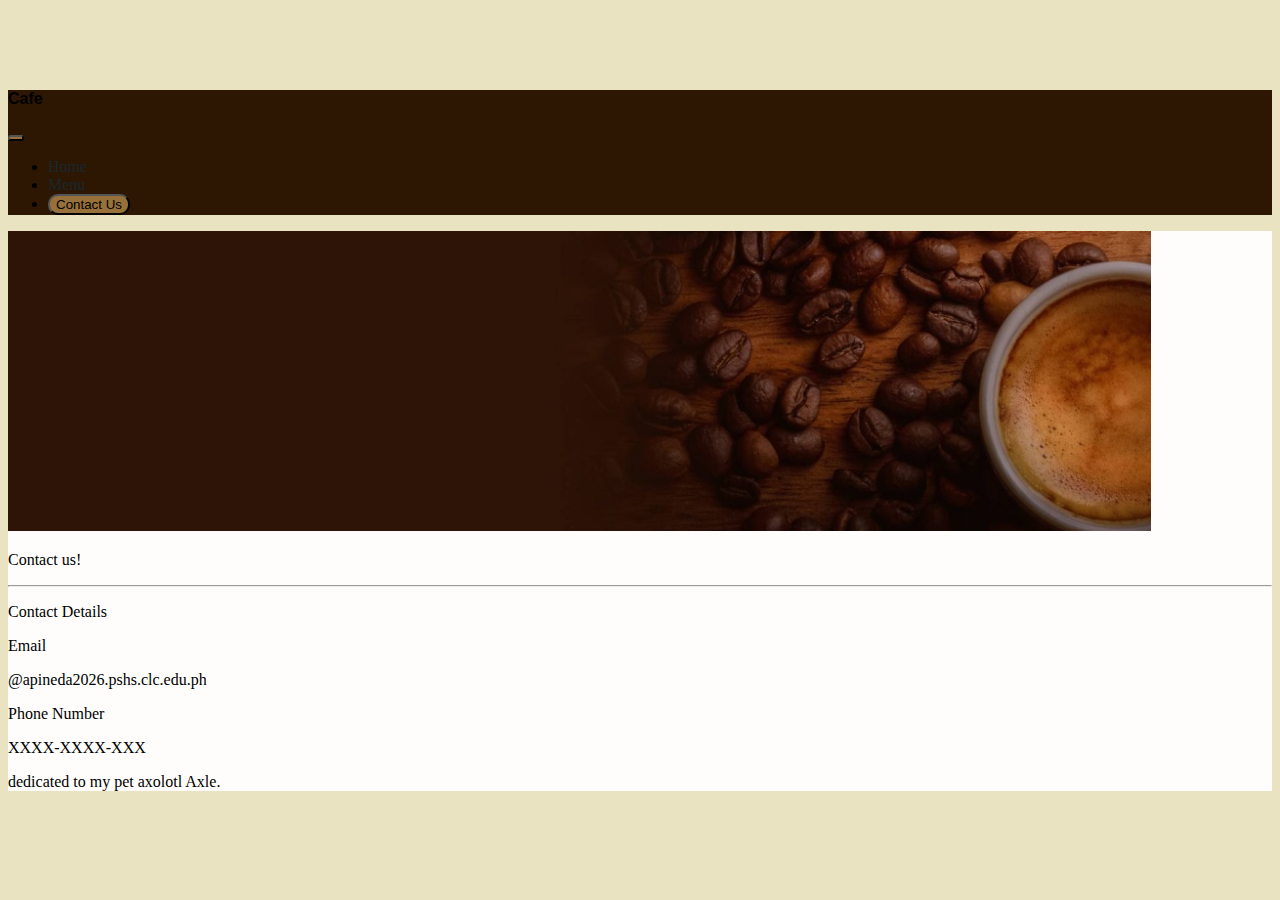
<file: CS CAFE/contacts.html>
<!doctype html>
<html lang="en">
  <head>
    <meta charset="utf-8">
    <meta name="viewport" content="width=device-width, initial-scale=1">
    <!-- Add page name here! -->
    <title>Axle Cafe</title>
    <link href="https://cdn.jsdelivr.net/npm/bootstrap@5.3.0-alpha1/dist/css/bootstrap.min.css" rel="stylesheet" integrity="sha384-GLhlTQ8iRABdZLl6O3oVMWSktQOp6b7In1Zl3/Jr59b6EGGoI1aFkw7cmDA6j6gD" crossorigin="anonymous">
    <link rel="stylesheet" href="style.css">
  </head>
  <body>
    <header>
      <nav class="navbar navbar-expand-sm fixed-top navbar-dark bg-navbar">
        <div class="container-fluid">
          <!-- Cafe title here! -->
        <p class="navbar-brand py-3 px-5 h3 m-0 text-white">Cafe</p>
          <button class="navbar-toggler" type="button" data-bs-toggle="collapse" data-bs-target="#navbarTogglerDemo01" aria-controls="navbarTogglerDemo01" aria-expanded="false" aria-label="Toggle navigation">
            <span class="navbar-toggler-icon"></span>
          </button>
          <div class="collapse navbar-collapse justify-content-end align-center" id="navbarTogglerDemo01">
            <ul class="navbar-nav mb-2 mb-lg-0 px-5 fw-bold">
              <li class="nav-item">
                <a class="nav-link text-white px-4" href="index.html">Home</a>
              </li>
              <li class="nav-item">
                <a class="nav-link text-white px-4" href="menu.html">Menu</a>
              </li>
              <li class="nav-item">
                <button onclick = "window.location.href='contacts.html';" class="nav-link text-white px-4">Contact Us</button>
              </li>
            </ul>
          </div>
        </div>
    </nav>
    <div class="container-fluid px-5">
      <div class="card">
        <!-- You can change the top image here! -->
        <img class="card-img-top" style="height: 300px; object-fit: cover;" src="Resources/coffee.jpg" alt="Card image cap">
        <div class="card-body">
        <p class="card-text text-center h1 pt-3 pb-2">Contact us!</p>
        <hr>
        <div class="row justify-content-around">
          <div class="col-6">
            <!-- Contact details here! -->
            <p class="text-center h2 py-2">Contact Details</p>
            <p class="h3 pb-2 px-4">Email</p>
            <p class="px-5 pb-3 h5">
              @apineda2026.pshs.clc.edu.ph
            </p>
            <p class="h3 pb-2 px-4">Phone Number</p>
            <p class="px-5 h5">
              XXXX-XXXX-XXX
            </p>
          </div>
          <!-- Image here! -->
          <div class="col-5">
            <p>
              dedicated to my pet axolotl Axle.
            </p>
          </div>
        </div>
        </div>
    </div>
    </div>
    </header>
    <script src="https://cdn.jsdelivr.net/npm/bootstrap@5.3.0-alpha1/dist/js/bootstrap.bundle.min.js" integrity="sha384-w76AqPfDkMBDXo30jS1Sgez6pr3x5MlQ1ZAGC+nuZB+EYdgRZgiwxhTBTkF7CXvN" crossorigin="anonymous"></script>
  </body>
</html>
</file>
<file: CS CAFE/style.css>
/* if you want a bg image just link it through the bottom part, if color nalang use the top code */
body {
    margin-top: 90px;

    background-color: rgb(234, 227, 194);

    background-size: cover;
    background-image: url();
    background-attachment: fixed;
}

/* Navbar color */
.bg-navbar {
    background-color: rgb(45, 23, 3);
}

 /* Add fonts sa navbar brand if gusto mo, if hindi delete this code*/
 .navbar-brand {
    font-family: sans-serif;
    font-weight: 700;
}

button {
    background-color: #97703a;
    border-radius: 10px;
}

.card {
    border: none;
    background-color: #ffffffee;
}

a {
    color: #18272F;
    position: relative;
    text-decoration: none;
}

li a::before {
    content: '';
    position: absolute;
    width: 90%;
    height: 4px;
    background-color: #ffffff;
    bottom: 4px;
    left: 0;
    transform-origin: right;
    transform: scaleX(0);
    transition: transform .3s ease-in-out;
}

.ttl {
    font-size: 40pt;
    font-weight: 900;
}
</file>
